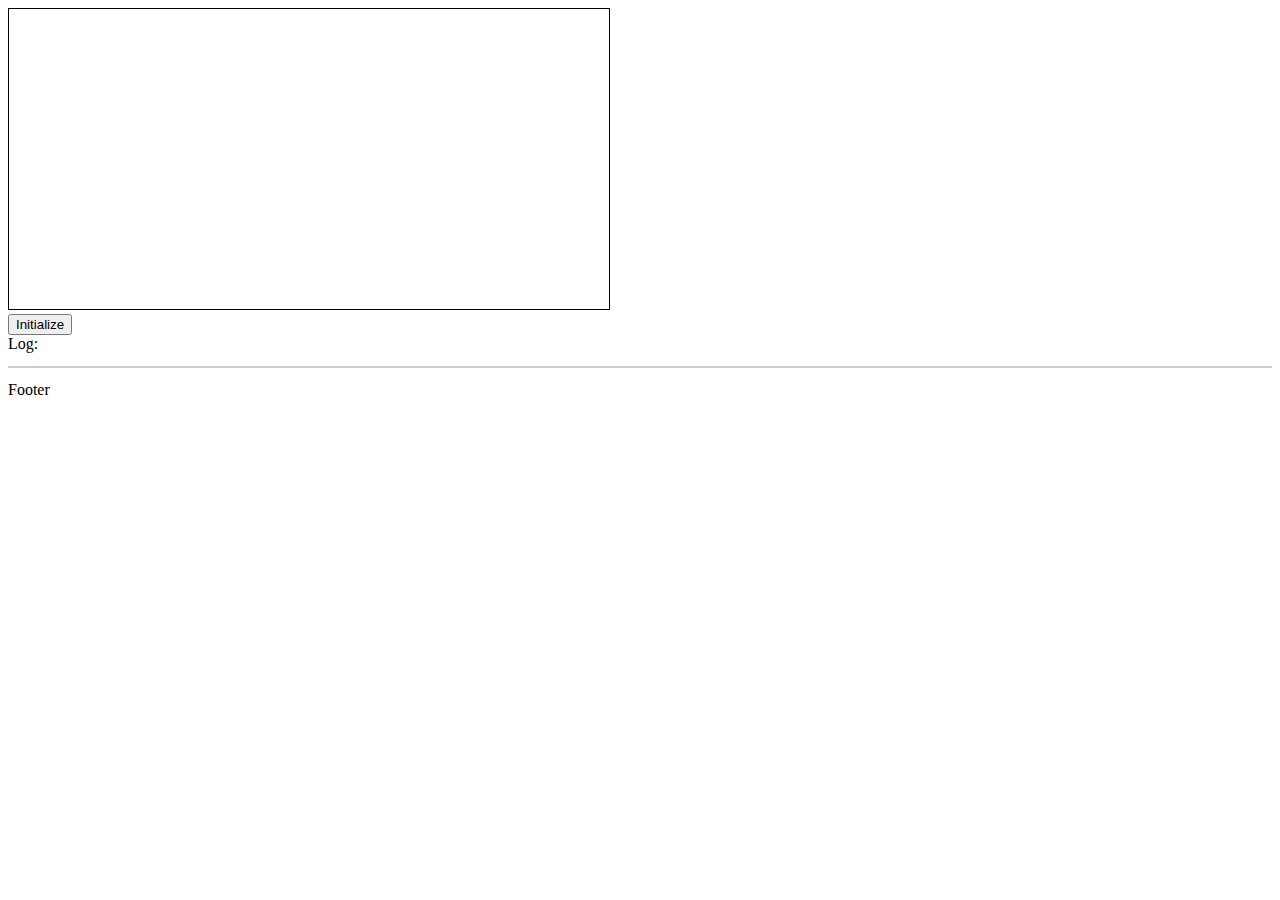
<file: templates/sd.html>
<!doctype html>
<html lang="en">

<head>
</head>
<body>
<canvas id="canvas" width="600" height="300" style="border:solid black 1px;">
</canvas>
<br>
<button onclick="startup();">Initialize</button>
<br>
Log:
<pre id="log" style="border: 1px solid #ccc;"></pre>

<script type="text/javascript">

function startup() {
  var el = document.getElementsByTagName("canvas")[0];
  el.addEventListener("pointerdown", handleStart, false);
  el.addEventListener("pointerup", handleEnd, false);
  el.addEventListener("pointercancel", handleCancel, false);
  el.addEventListener("pointermove", handleMove, false);
  log("initialized.");
}

var ongoingTouches = new Array();

function handleStart(evt) {
  log("pointerdown.");
  var el = document.getElementsByTagName("canvas")[0];
  var ctx = el.getContext("2d");

  log("pointerdown: id = " + evt.pointerId);
  ongoingTouches.push(copyTouch(evt));
  var color = colorForTouch(evt);
  ctx.beginPath();
  ctx.arc(touches[i].pageX, touches[i].pageY, 4, 0, 2 * Math.PI, false);  // a circle at the start
  ctx.arc(evt.clientX, evt.clientY, 4, 0, 2 * Math.PI, false);  // a circle at the start
  ctx.fillStyle = color;
  ctx.fill();
}

function handleEnd(evt) {
  log("pointerup");
  var el = document.getElementsByTagName("canvas")[0];
  var ctx = el.getContext("2d");
  var color = colorForTouch(evt);
  var idx = ongoingTouchIndexById(evt.pointerId);

  if (idx >= 0) {
    ctx.lineWidth = 4;
    ctx.fillStyle = color;
    ctx.beginPath();
    ctx.moveTo(ongoingTouches[idx].pageX, ongoingTouches[idx].pageY);
    ctx.lineTo(evt.clientX, evt.clientY);
    ctx.fillRect(evt.clientX - 4, evt.clientY - 4, 8, 8);  // and a square at the end
    ongoingTouches.splice(idx, 1);  // remove it; we're done
  } else {
    log("can't figure out which touch to end");
  }
}

function handleCancel(evt) {
  log("pointercancel: id = " + evt.pointerId);
  var idx = ongoingTouchIndexById(evt.pointerId);
  ongoingTouches.splice(idx, 1);  // remove it; we're done
}

function colorForTouch(touch) {
  var r = touch.pointerId % 16;
  var g = Math.floor(touch.pointerId / 3) % 16;
  var b = Math.floor(touch.pointerId / 7) % 16;
  r = r.toString(16); // make it a hex digit
  g = g.toString(16); // make it a hex digit
  b = b.toString(16); // make it a hex digit
  var color = "#" + r + g + b;
  log("color for touch with identifier " + touch.pointerId + " = " + color);
  return color;
}

function copyTouch(touch) {
  return { identifier: touch.pointerId, pageX: touch.clientX, pageY: touch.clientY };
}

function ongoingTouchIndexById(idToFind) {
  for (var i = 0; i < ongoingTouches.length; i++) {
    var id = ongoingTouches[i].identifier;

    if (id == idToFind) {
      return i;
    }
  }
  return -1;    // not found
}

function log(msg) {
  var p = document.getElementById('log');
  p.innerHTML = msg + "\n" + p.innerHTML;
}
</script>
</body>
</html>
Footer
</file>
